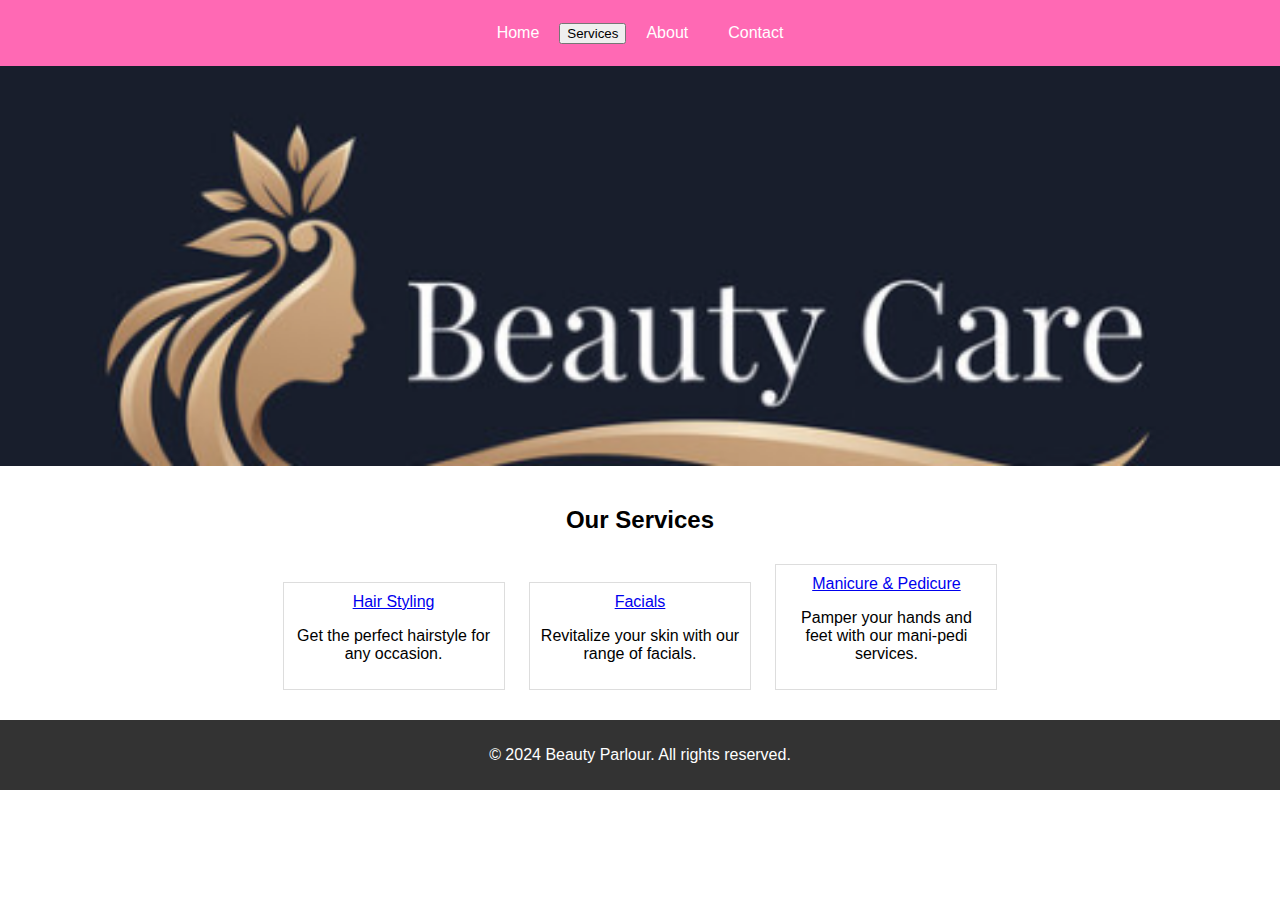
<file: task2/index.html>
<!DOCTYPE html>
<html lang="en">
<head>
    <meta charset="UTF-8">
    <meta name="viewport" content="width=device-width, initial-scale=1.0">
    <title>Beauty Parlour</title>
    <link rel="stylesheet" href="styles.css">
</head>
<body>
    <header>
        <div class="navbar">
            <a href="index.html">Home</a>
            <div class="dropdown">
                <button class="dropbtn">Services 
                    <i class="fa fa-caret-down"></i>
                </button>
                <div class="dropdown-content">
                    <a href="hair-styling.html">Hair Styling</a>
                    <a href="facials.html">Facials</a>
                    <a href="manicure-pedicure.html">Manicure & Pedicure</a>
                </div>
            </div> 
            <a href="about.html">About</a>
            <a href="contact.html">Contact</a>
        </div>
    </header>

    <main>
        <section class="hero">
            <h1></h1>
        </section>
        <section class="services">
            <h2>Our Services</h2>
            <div class="service-box">
                <a href="hair-styling.html">Hair Styling</a>
                <p>Get the perfect hairstyle for any occasion.</p>
            </div>
            <div class="service-box">
                <a href="facials.html">Facials</a>
                <p>Revitalize your skin with our range of facials.</p>
            </div>
            <div class="service-box">
                <a href="manicure-pedicure.html">Manicure & Pedicure</a>
                <p>Pamper your hands and feet with our mani-pedi services.</p>
            </div>
        </section>
    </main>

    <footer>
        <p>&copy; 2024 Beauty Parlour. All rights reserved.</p>
    </footer>
</body>
</html>
</file>
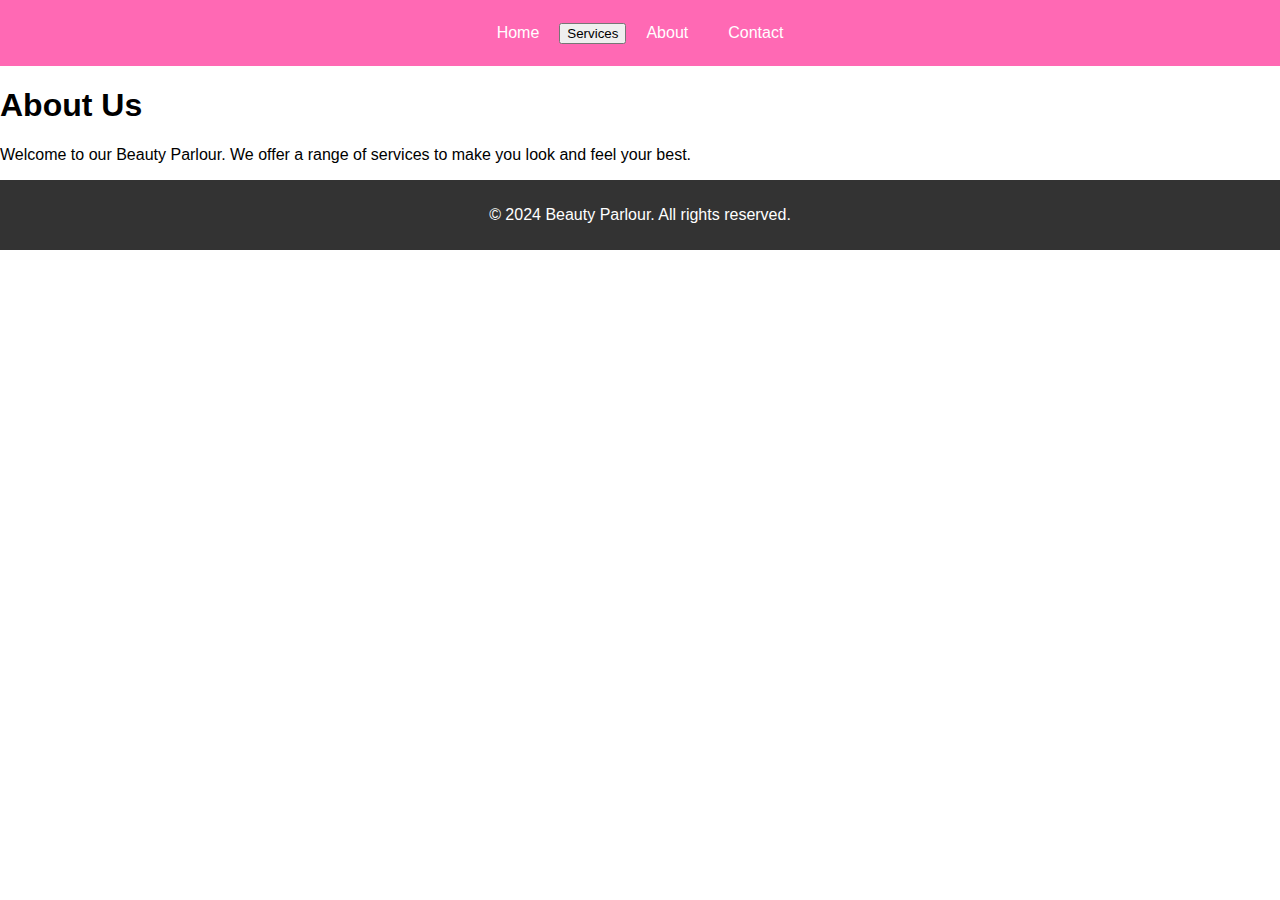
<file: task2/about.html>
<!DOCTYPE html>
<html lang="en">
<head>
    <meta charset="UTF-8">
    <meta name="viewport" content="width=device-width, initial-scale=1.0">
    <title>About - Beauty Parlour</title>
    <link rel="stylesheet" href="styles.css">
</head>
<body>
    <header>
        <div class="navbar">
            <a href="index.html">Home</a>
            <div class="dropdown">
                <button class="dropbtn">Services 
                    <i class="fa fa-caret-down"></i>
                </button>
                <div class="dropdown-content">
                    <a href="hair-styling.html">Hair Styling</a>
                    <a href="facials.html">Facials</a>
                    <a href="manicure-pedicure.html">Manicure & Pedicure</a>
                </div>
            </div> 
            <a href="about.html">About</a>
            <a href="contact.html">Contact</a>
        </div>
    </header>

    <main>
        <h1>About Us</h1>
        <p>Welcome to our Beauty Parlour. We offer a range of services to make you look and feel your best.</p>
        <!-- Add more content about the parlor here -->
    </main>

    <footer>
        <p>&copy; 2024 Beauty Parlour. All rights reserved.</p>
    </footer>
</body>
</html>
</file>
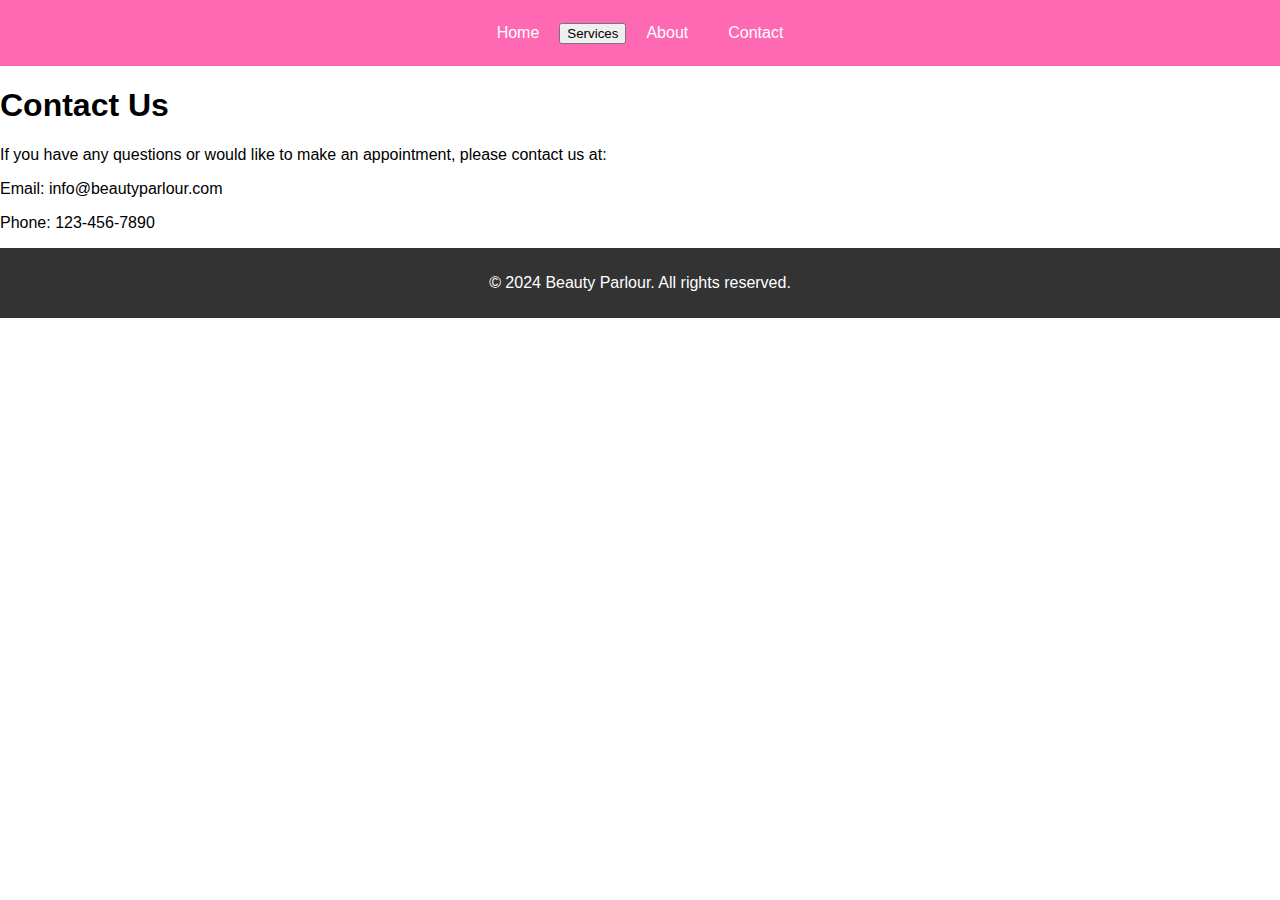
<file: task2/contact.html>
<!DOCTYPE html>
<html lang="en">
<head>
    <meta charset="UTF-8">
    <meta name="viewport" content="width=device-width, initial-scale=1.0">
    <title>Contact - Beauty Parlour</title>
    <link rel="stylesheet" href="styles.css">
</head>
<body>
    <header>
        <div class="navbar">
            <a href="index.html">Home</a>
            <div class="dropdown">
                <button class="dropbtn">Services 
                    <i class="fa fa-caret-down"></i>
                </button>
                <div class="dropdown-content">
                    <a href="hair-styling.html">Hair Styling</a>
                    <a href="facials.html">Facials</a>
                    <a href="manicure-pedicure.html">Manicure & Pedicure</a>
                </div>
            </div> 
            <a href="about.html">About</a>
            <a href="contact.html">Contact</a>
        </div>
    </header>

    <main>
        <h1>Contact Us</h1>
        <p>If you have any questions or would like to make an appointment, please contact us at:</p>
        <p>Email: info@beautyparlour.com</p>
        <p>Phone: 123-456-7890</p>
        <!-- Add more contact details here -->
    </main>

    <footer>
        <p>&copy; 2024 Beauty Parlour. All rights reserved.</p>
    </footer>
</body>
</html>
</file>
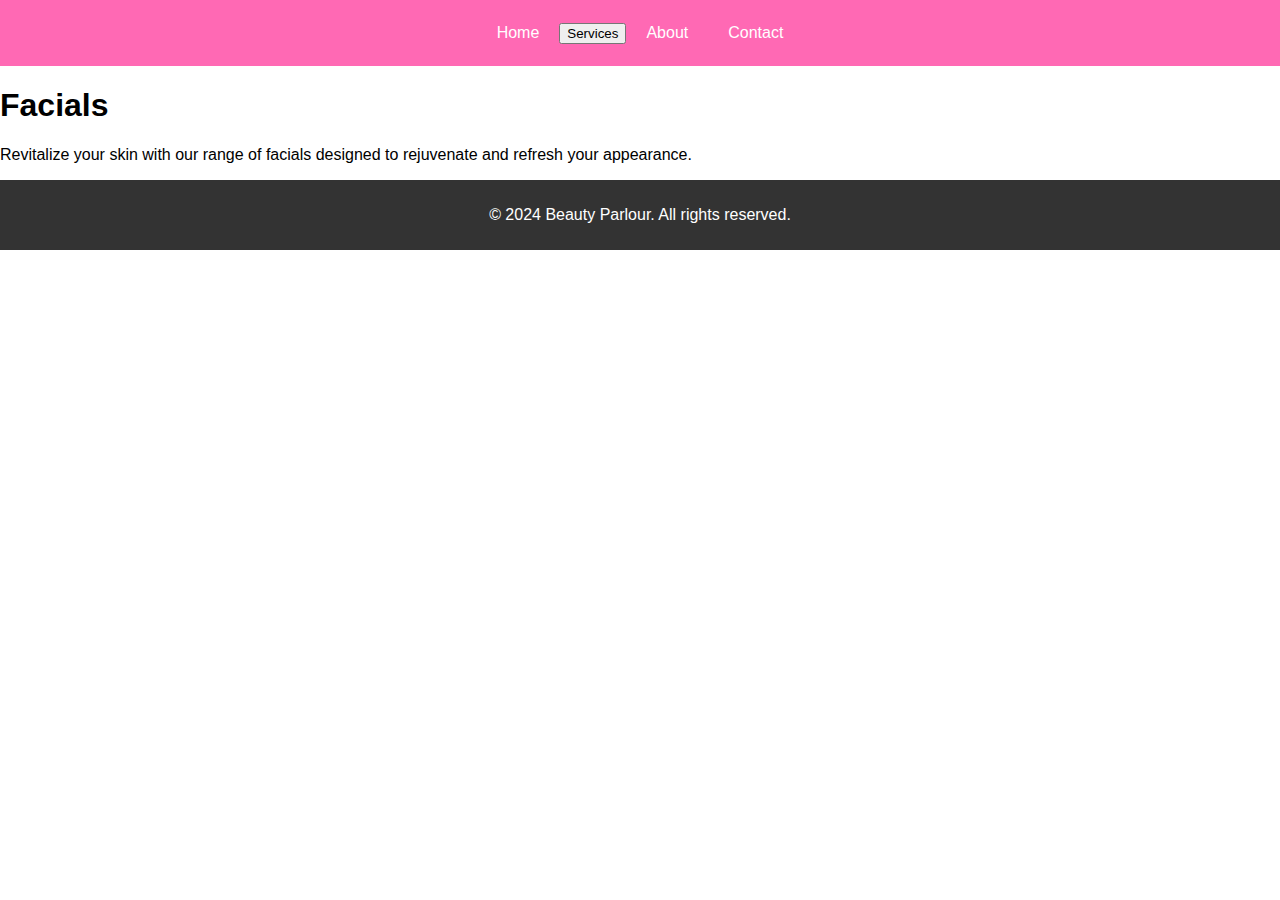
<file: task2/facials.html>
<!DOCTYPE html>
<html lang="en">
<head>
    <meta charset="UTF-8">
    <meta name="viewport" content="width=device-width, initial-scale=1.0">
    <title>Facials - Beauty Parlour</title>
    <link rel="stylesheet" href="styles.css">
</head>
<body>
    <header>
        <div class="navbar">
            <a href="index.html">Home</a>
            <div class="dropdown">
                <button class="dropbtn">Services 
                    <i class="fa fa-caret-down"></i>
                </button>
                <div class="dropdown-content">
                    <a href="hair-styling.html">Hair Styling</a>
                    <a href="facials.html">Facials</a>
                    <a href="manicure-pedicure.html">Manicure & Pedicure</a>
                </div>
            </div> 
            <a href="about.html">About</a>
            <a href="contact.html">Contact</a>
        </div>
    </header>

    <main>
        <h1>Facials</h1>
        <p>Revitalize your skin with our range of facials designed to rejuvenate and refresh your appearance.</p>
        <!-- Add more content about facials here -->
    </main>

    <footer>
        <p>&copy; 2024 Beauty Parlour. All rights reserved.</p>
    </footer>
</body>
</html>
</file>
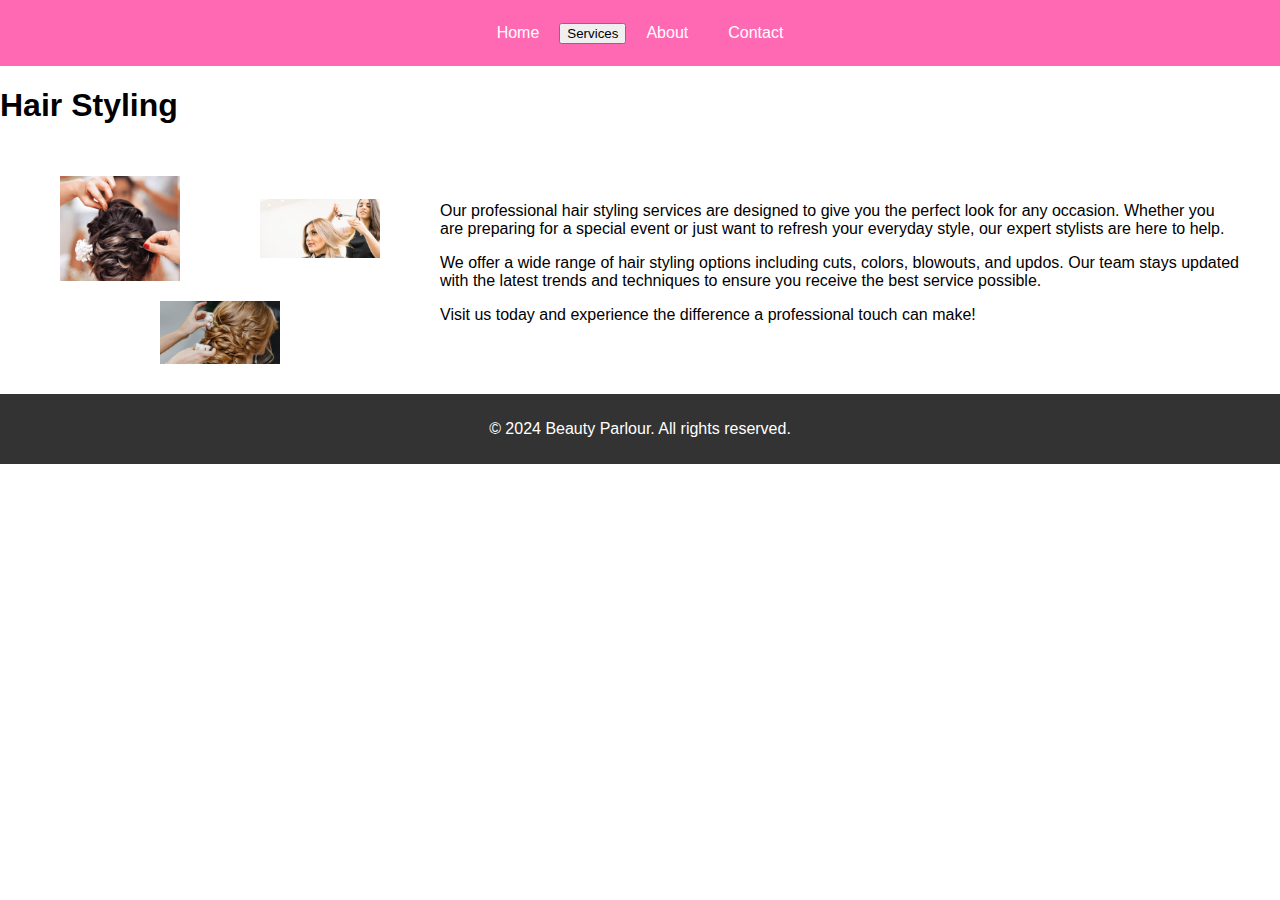
<file: task2/hair-styling.html>
<!DOCTYPE html>
<html lang="en">
<head>
    <meta charset="UTF-8">
    <meta name="viewport" content="width=device-width, initial-scale=1.0">
    <title>Hair Styling - Beauty Parlour</title>
    <link rel="stylesheet" href="styles.css">
</head>
<body>
    <header>
        <div class="navbar">
            <a href="index.html">Home</a>
            <div class="dropdown">
                <button class="dropbtn">Services 
                    <i class="fa fa-caret-down"></i>
                </button>
                <div class="dropdown-content">
                    <a href="hair-styling.html">Hair Styling</a>
                    <a href="facials.html">Facials</a>
                    <a href="manicure-pedicure.html">Manicure & Pedicure</a>
                </div>
            </div> 
            <a href="about.html">About</a>
            <a href="contact.html">Contact</a>
        </div>
    </header>

    <main>
        <h1>Hair Styling</h1>
        <div class="content">
            <div class="image-container">
                <img src="hair1.png" alt="Hair Styling 1">
                <img src="hair2.png" alt="Hair Styling 2">
                <img src="hair3.png" alt="Hair Styling 3">
            </div>
            <div class="text-content">
                <p>Our professional hair styling services are designed to give you the perfect look for any occasion. Whether you are preparing for a special event or just want to refresh your everyday style, our expert stylists are here to help.</p>
                <p>We offer a wide range of hair styling options including cuts, colors, blowouts, and updos. Our team stays updated with the latest trends and techniques to ensure you receive the best service possible.</p>
                <p>Visit us today and experience the difference a professional touch can make!</p>
            </div>
        </div>
    </main>

    <footer>
        <p>&copy; 2024 Beauty Parlour. All rights reserved.</p>
    </footer>
</body>
</html>
</file>
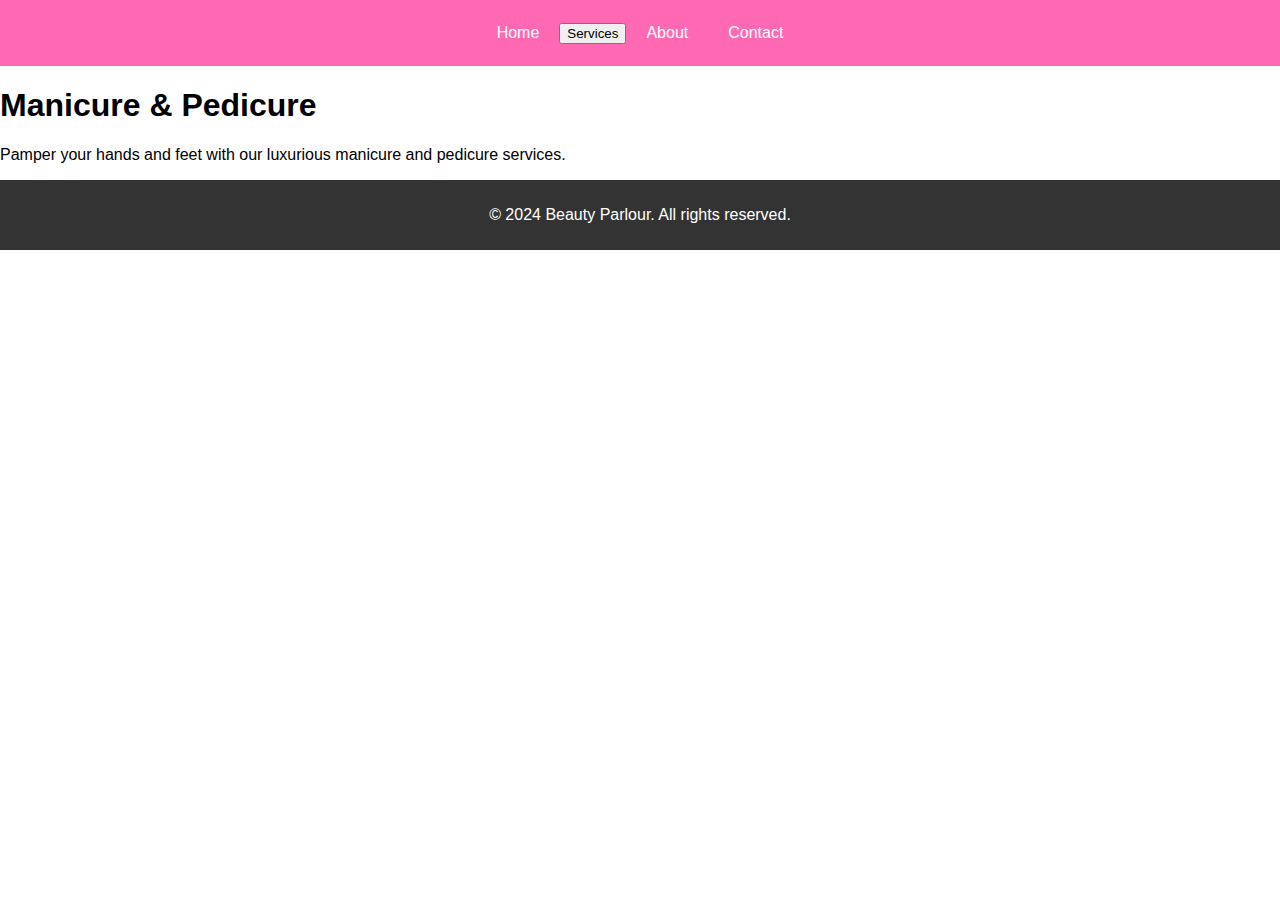
<file: task2/manicure-pedicure.html>
<!DOCTYPE html>
<html lang="en">
<head>
    <meta charset="UTF-8">
    <meta name="viewport" content="width=device-width, initial-scale=1.0">
    <title>Manicure & Pedicure - Beauty Parlour</title>
    <link rel="stylesheet" href="styles.css">
</head>
<body>
    <header>
        <div class="navbar">
            <a href="index.html">Home</a>
            <div class="dropdown">
                <button class="dropbtn">Services 
                    <i class="fa fa-caret-down"></i>
                </button>
                <div class="dropdown-content">
                    <a href="hair-styling.html">Hair Styling</a>
                    <a href="facials.html">Facials</a>
                    <a href="manicure-pedicure.html">Manicure & Pedicure</a>
                </div>
            </div> 
            <a href="about.html">About</a>
            <a href="contact.html">Contact</a>
        </div>
    </header>

    <main>
        <h1>Manicure & Pedicure</h1>
        <p>Pamper your hands and feet with our luxurious manicure and pedicure services.</p>
        <!-- Add more content about manicure & pedicure here -->
    </main>

    <footer>
        <p>&copy; 2024 Beauty Parlour. All rights reserved.</p>
    </footer>
</body>
</html>
</file>
<file: task2/styles.css>
body {
    font-family: Arial, sans-serif;
    margin: 0;
    padding: 0;
}

header {
    background-color: #ff69b4;
    padding: 10px 0;
}

.navbar {
    display: flex;
    justify-content: center;
    align-items: center;
}

.navbar a {
    color: white;
    padding: 14px 20px;
    text-decoration: none;
    text-align: center;
}

.navbar a:hover, .dropdown:hover .dropbtn {
    background-color: #ff1493;
}

.dropdown {
    position: relative;
    display: inline-block;
}

.dropdown-content {
    display: none;
    position: absolute;
    background-color: #f9f9f9;
    min-width: 160px;
    box-shadow: 0px 8px 16px 0px rgba(0,0,0,0.2);
    z-index: 1;
}

.dropdown-content a {
    color: black;
    padding: 12px 16px;
    text-decoration: none;
    display: block;
    text-align: left;
}

.dropdown-content a:hover {
    background-color: #f1f1f1;
}

.dropdown:hover .dropdown-content {
    display: block;
}

.hero {
    background-image: url('image.png'); /* Update the path to the uploaded image */
    background-size: cover;
    background-position: center;
    height: 400px;
    display: flex;
    justify-content: center;
    align-items: center;
    color: white;
    text-shadow: 2px 2px 4px rgba(0, 0, 0, 0.5);
}

.hero h1 {
    font-size: 3em;
}

.services {
    padding: 20px;
    text-align: center;
}

.service-box {
    border: 1px solid #ddd;
    margin: 10px;
    padding: 10px;
    display: inline-block;
    width: 200px;
}

.content {
    display: flex;
    flex-wrap: wrap;
    padding: 20px;
}

.image-container {
    flex: 1;
    display: flex;
    flex-wrap: wrap;
    justify-content: space-around;
    align-items: center;
}

.image-container img {
    width: 30%;
    margin: 10px;
}

.text-content {
    flex: 2;
    padding: 20px;
}

footer {
    background-color: #333;
    color: white;
    text-align: center;
    padding: 10px 0;
}
</file>
